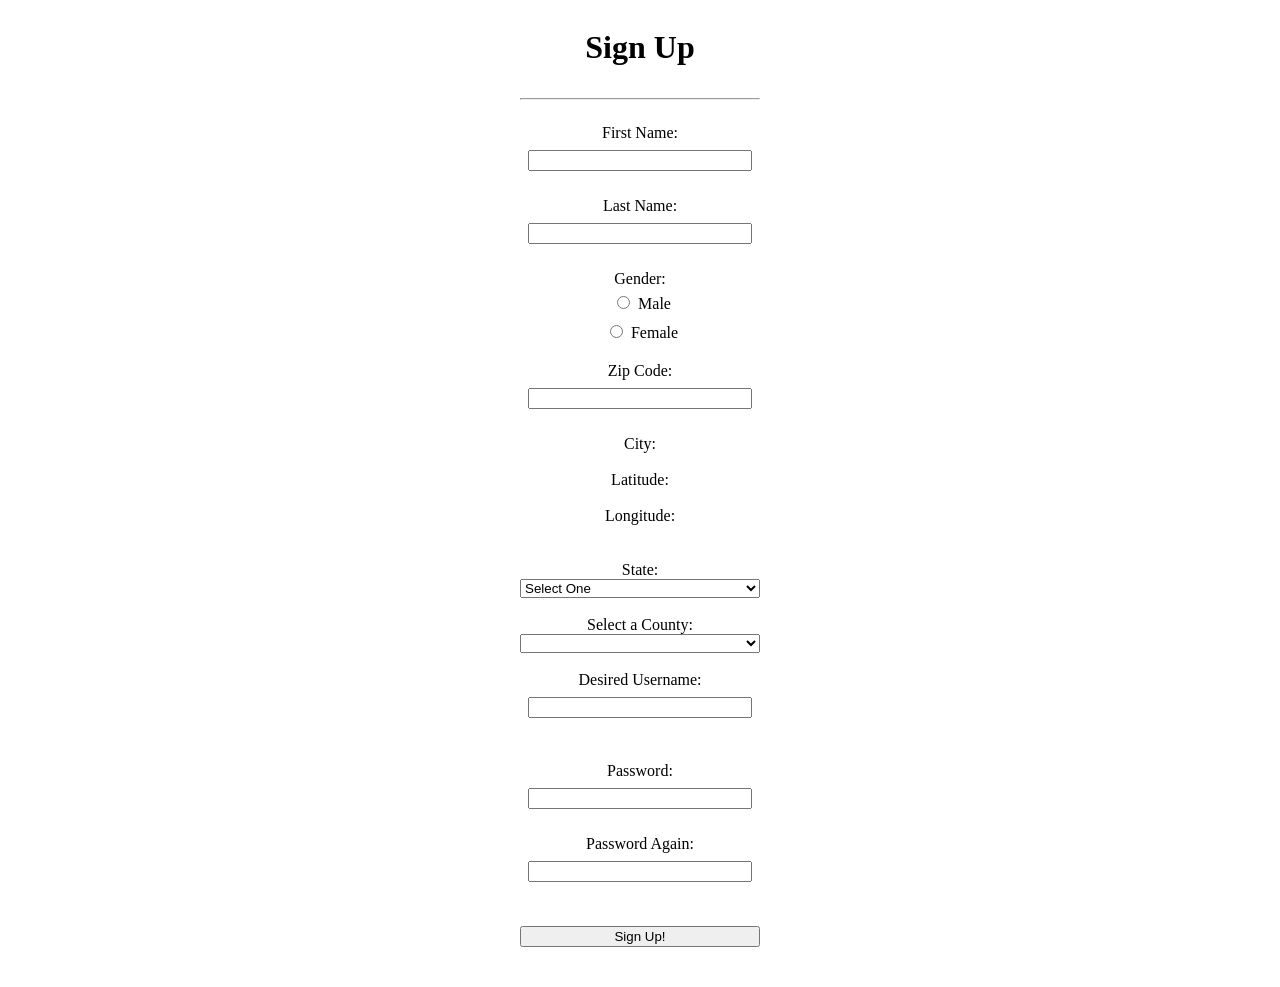
<file: index.html>
<!DOCTYPE html>
<html lang="en">
<head>
    <meta charset="UTF-8">
    <title>Sign Up Page</title>
    <script src="https://ajax.googleapis.com/ajax/libs/jquery/3.5.1/jquery.min.js"></script>
    <link rel="stylesheet" href="css/main.css" type="text/css">
</head>
<body>
<main>
    <h1>Sign Up</h1>
    <hr>
    <form id="signupForm" action="welcome.html">
        First Name: <input type="text" name="fName"><br>
        Last Name: <input type="text" name="lName"><br>
        Gender:
        <div id="gender-container">
            <span><input type="radio" name="gender" value="m">Male<br></span>
            <span><input type="radio" name="gender" value="f">Female<br></span>
        </div>

        Zip Code: <input type="text" id="zip" name="zip"><br>
        City: <span id="city"></span><br>
        Latitude: <span id="latitude"></span><br>
        Longitude: <span id="longitude"></span><br><br>

        State:
        <select id="state" name="state">
            <option>Select One</option>
            <option value="ca">California</option>
            <option value="ny">New York</option>
            <option value="tx">Texas</option>
        </select><br>

        Select a County: <select id="county"></select><br>

        Desired Username: <input type="text" id="username" name="username"><br>
        <span id="usernameFeedback"></span><br>

        Password: <input type="password" id="password" name="password"><br>
        Password Again: <input type="password" id="passwordAgain">
        <span id="passwordAgainFeedback"></span> <br><br>
        <button type="submit">Sign Up!</button>
    </form>
</main>
<script>
  let usernameAvailable = false;

  $('#zip').on('change', async function () {
    const zipCode = $('#zip').val();
    const url = `https://itcdland.csumb.edu/~milara/ajax/cityInfoByZip?zip=${zipCode}`;
    const response = await fetch(url);
    const data = await response.json();

    $('#city').html(data.city);
    $('#latitude').html(data.latitude);
    $('#longitude').html(data.longitude);
  });

  $('#state').on('change', async function () {
    const state = $('#state').val();
    const url = `https://itcdland.csumb.edu/~milara/ajax/countyList.php?state=${state}`;
    const response = await fetch(url);
    const data = await response.json();

    $('#county').html('<option> Select One</option>');
    for (const item of data) {
      $('#county').append(`<option>${item.county}</option>`);
    }
  });

  $('#username').on('change', async function () {
    const userName = $('#username');
    const url = `https://cst336.herokuapp.com/projects/api/usernamesAPI.php?username=${userName}`;
    const response = await fetch(url);
    const data = await response.json();

    if (data.available) {
      usernameAvailable = true;
      $('#usernameFeedback').html('Username available!');
      $('#usernameFeedback').css('color', 'green');
    }
    else {
      usernameAvailable = false;
      $('#usernameFeedback').html('Username not available!');
      $('#usernameFeedback').css('color', 'red');
    }
  });

  $('#signupForm').on('submit', function (event) {
    if (!formIsValid()) {
      event.preventDefault();
    }
  });

  function formIsValid() {
    if ($('#username').val().length === 0) {
      $('#usernameFeedback').html('Username is required');
      $('#usernameFeedback').css('color', 'red');
      return false;
    }

    if ($('#password').val() !== $('#passwordAgain').val()) {
      $('#passwordAgainFeedback').html('Password Mismatch!');
      return false;
    }

    if ($('#password').val().length < 6) {
      $('#passwordAgainFeedback').html('Password must be at least 6 characters!');
      return false;
    }

    return usernameAvailable;
  }
</script>
</body>
</html>
</file>
<file: css/main.css>
body {
    text-align: center;
    display: flex;
    justify-content: center;
}

main {
    width: 15rem;
}

h1 {
    margin-bottom: 2rem;
}

hr {
    margin-bottom: 1.5rem;
}

input {
    margin: .5rem;
}

#gender-container {
    margin-bottom: 1rem;
}

#signupForm {
    display: flex;
    flex-direction: column;
}

button {
    margin-bottom: 2rem;
}
</file>
